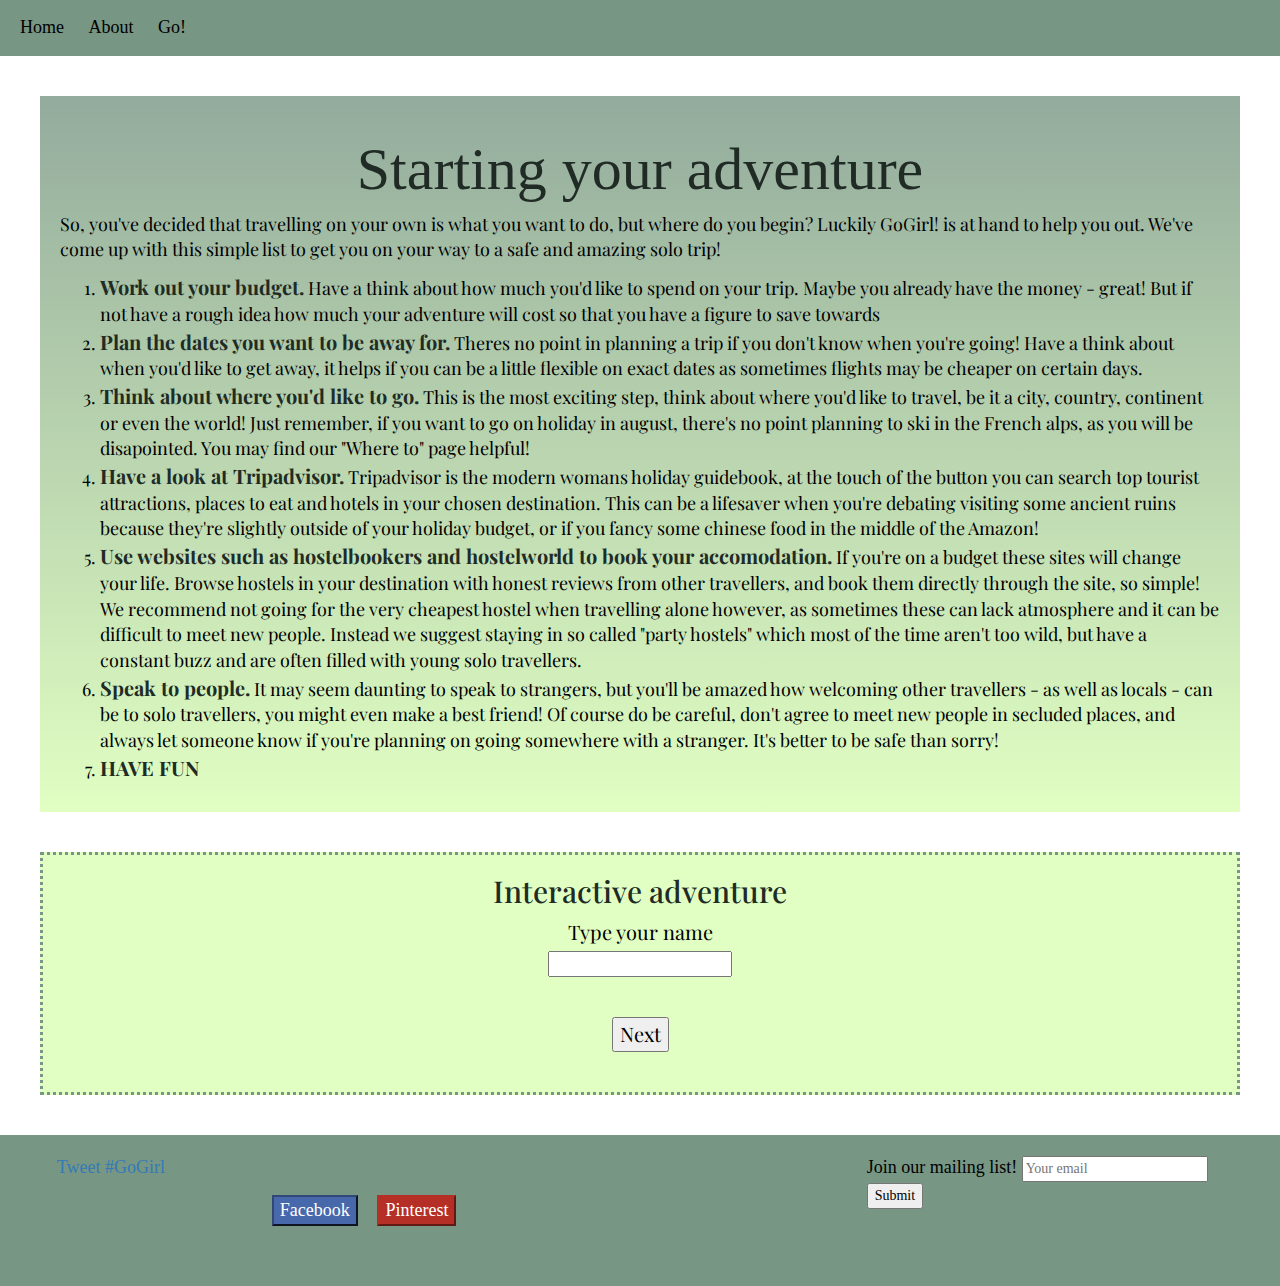
<file: My page.html>
<!DOCTYPE html>

<head>
  <title>Go Girl!</title>
  <link href="bootstrap-3.3.7-dist/css/bootstrap.css" rel="stylesheet">
  <link rel="stylesheet" href="project.css">
  <link href="https://fonts.googleapis.com/css?family=Playfair+Display" rel="stylesheet">
  <script src="https://code.jquery.com/jquery-3.1.1.js"></script>
<style>
#main {
  text-align: center;
  font-family: Playfair Display;
  font-size: 20px;
  background: rgba(217,255,179,.8);
  margin: 40px;
  border-style: dotted;
  border-color: rgba(120,150,132,1)
}
button {
  margin: 40px;
}
input {
  font-size: 14px;
}
.fill {
  background: white;
  color: red;
  border-bottom: 2px black solid;
  font-family: helvetica;
  padding: 0 6px;
  margin: 4px;
}
.start {
  background-color: #d9ffb3;
  margin: 40px;
  font-family: Playfair Display;
  background: linear-gradient(bottom, rgba(217,255,179,.8), rgba(120,150,132,.8));
    background: -webkit-linear-gradient(bottom, rgba(217,255,179,.8), rgba(120,150,132,.8));
    background: -moz-linear-gradient(bottom, rgba(217,255,179,.8), rgba(120,150,132,.8));
}
.foot {
  font-size: 14px;
}
</style>
</head>

<body>
<div class="navmenu">
 <ul>
      <li><a href="index.html">Home</a></li>      
      <li><a href="#">About</a></li>
      <li><a href="#">Go!</a>
        <ul>
          <li><a href="#">Why Travel alone?</a></li><br>
          <li><a href="#">Where to?</a></li><br>
          <li><a href="#">Tips</a></li>
        </ul>
      </li>
  </ul>
</div>
<div class="start">
<h1>Starting your adventure</h1>
<p>So, you've decided that travelling on your own is what you want to do, but where do you begin? Luckily GoGirl! is at hand to help you out. We've come up with this simple list to get you on your way to a safe and amazing solo trip!</p>
<ol>
  <li><b>Work out your budget.</b> Have a think about how much you'd like to spend on your trip. Maybe you already have the money - great! But if not have a rough idea how much your adventure will cost so that you have a figure to save towards</li>
  <li><b>Plan the dates you want to be away for.</b> Theres no point in planning a trip if you don't know when you're going! Have a think about when you'd like to get away, it helps if you can be a little flexible on exact dates as sometimes flights may be cheaper on certain days.</li>
  <li><b>Think about where you'd like to go.</b> This is the most exciting step, think about where you'd like to travel, be it a city, country, continent or even the world! Just remember, if you want to go on holiday in august, there's no point planning to ski in the French alps, as you will be disapointed.  You may find our "Where to" page helpful!</li>
  <li><b>Have a look at Tripadvisor.</b> Tripadvisor is the modern womans holiday guidebook, at the touch of the button you can search top tourist attractions, places to eat and hotels in your chosen destination. This can be a lifesaver when you're debating visiting some ancient ruins because they're slightly outside of your holiday budget, or if you fancy some chinese food in the middle of the Amazon!</li>
  <li><b>Use websites such as hostelbookers and hostelworld to book your accomodation.</b> If you're on a budget these sites will change your life. Browse hostels in your destination with honest reviews from other travellers, and book them directly through the site, so simple! We recommend not going for the very cheapest hostel when travelling alone however, as sometimes these can lack atmosphere and it can be difficult to meet new people. Instead we suggest staying in so called "party hostels" which most of the time aren't too wild, but have a constant buzz and are often filled with young solo travellers.</li>
  <li><b>Speak to people.</b> It may seem daunting to speak to strangers, but you'll be amazed how welcoming other travellers - as well as locals - can be to solo travellers, you might even make a best friend! Of course do be careful, don't agree to meet new people in secluded places, and always let someone know if you're planning on going somewhere with a stranger. It's better to be safe than sorry!</li>
  <li><b>HAVE FUN</b></li>
</ol>
</div>

<div id ="main">
<h2>Interactive adventure</h2>
<div class="prompt"></div>
<button>Next</button>
</div>

<script>
// List of prompts for the user
var prompts = [
  'Type your name',
  'Type a continent',
  'Type a negative adjective',
  'Type a positive adjective'
   ];

var answers=[];
// Keep track of current prompt we're on
var currentPrompt = 0;

// A function that will call the next prompt
var nextPrompt = function() {
  //if there's no answer in the form
  if (currentPrompt != 0){
    answers.push($('input').val());
  }
  // if there is a next prompt
  if (currentPrompt < prompts.length) {
    // put first prompt in all html elements with class 
    $('.prompt').html(prompts[currentPrompt] +'<br><input type="text">');
    // move the next prompt into variable currentPrompt 
    currentPrompt = currentPrompt + 1;
  }
  //or else if we're at the end of the array
  else {
    // put a new message into the html.
    showFinal();
  }
}

//puts user answers into HTML
var showFinal = function() {
  $('.prompt').html('This is the story of <span class="fill">'+answers[0]+'</span>and her travel adventure. Once upon a time, '+answers[0]+' decided to travel alone around <span class="fill">'+answers[1]+'.</span>She was a little scared so took to the internet to calm her down. There she discovered Go Girl! a website for all her solo travelling needs. She was so relieved as she knew that her holiday would be <span class="fill">'+answers[2]+'</span> if she had not found it, but with Go Girl she knew her trip could be <span class="fill">'+answers[3]+'</span>.');
  //and then hide the button
  $('button').hide();
}
// run nextPrompt function when button is clicked
$('button').click(function() {
  nextPrompt();
});

// Show the first prompt as soon as js loads
nextPrompt();
</script>
</div>

<div class="foot">
<footer>
<div class="row">
<div class="col-sm-2 text-center"> 
<a href="https://twitter.com/intent/tweet?button_hashtag=GoGirl" class="twitter-hashtag-button" data-size="large" data-text="Where will you go?" data-related="" data-show-count="false">Tweet #GoGirl</a><script async src="https://platform.twitter.com/widgets.js" charset="utf-8"></script>
</div>
<div id='social-buttons'>
      <div class="col-sm-1">
      <button class='btn-facebook'>Facebook</button>
      </div>
      <div class="col-sm-1">
      <button class='btn-pinterest'>Pinterest</button>
      </div>
    </div>
<div class="col-sm-4">
</div>
<div class="col-sm-4">
Join our mailing list!
<input type="email" placeholder="Your email">
  <input type="Submit">
</div>
</div>
</footer>
</div>
</body>
</html>
</file>
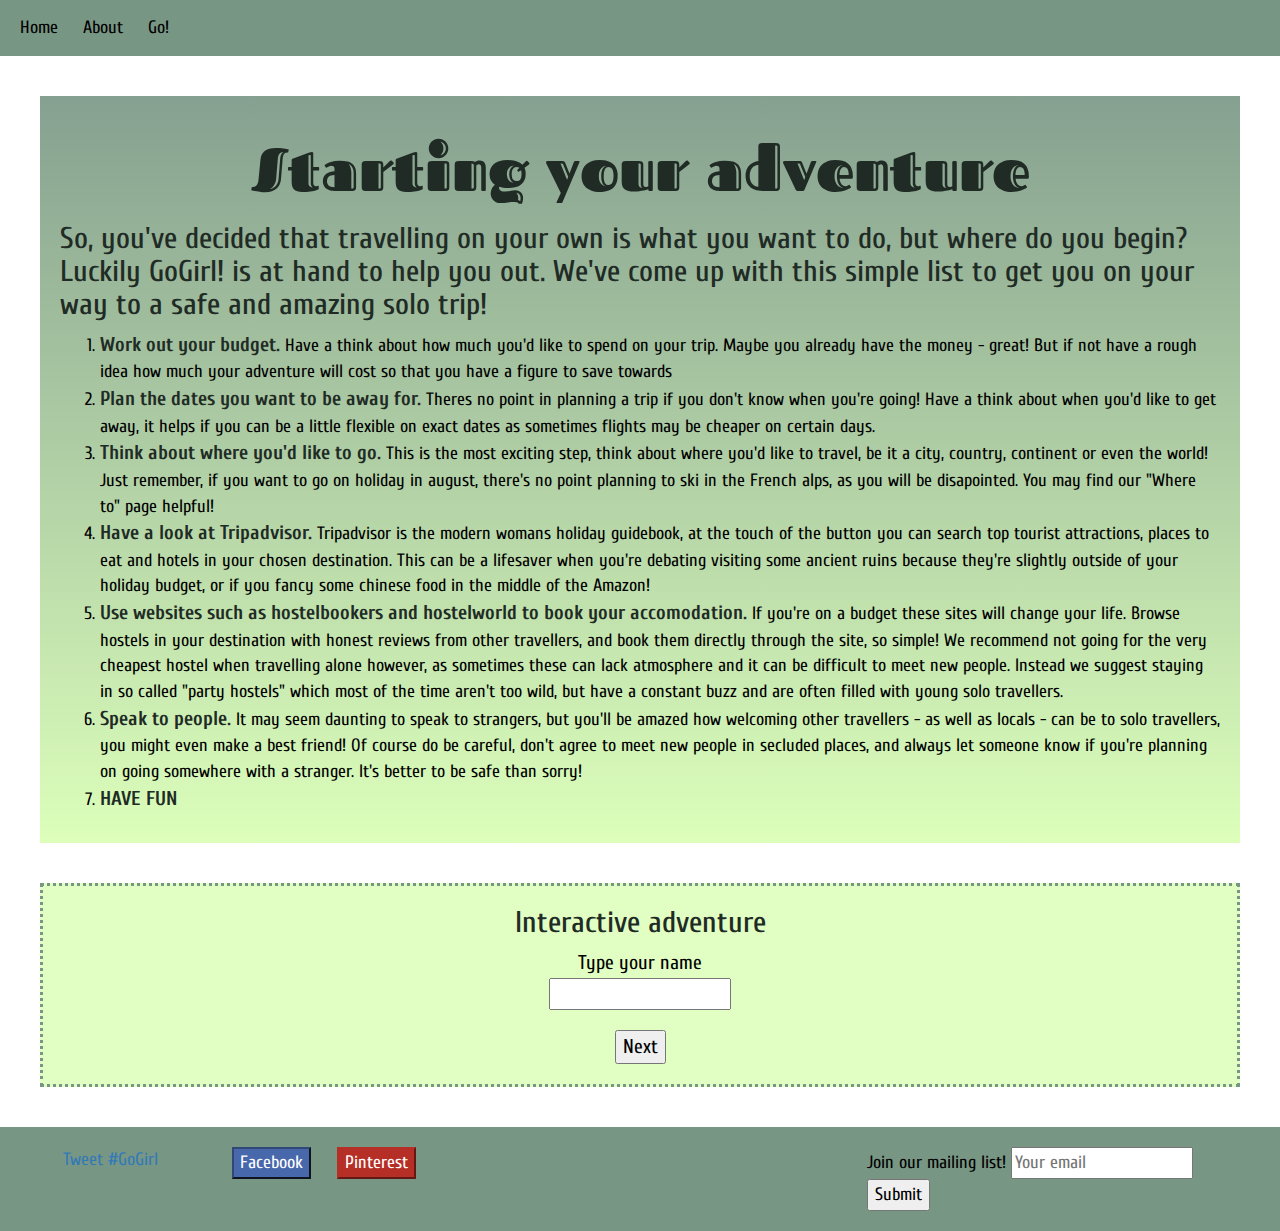
<file: Tips.html>
<!DOCTYPE html>

<head>
  <title>Go Girl!</title>
  <link href="bootstrap-3.3.7-dist/css/bootstrap.css" rel="stylesheet">
  <link rel="stylesheet" href="project.css">
  <link href="https://fonts.googleapis.com/css?family=Cuprum" rel="stylesheet">
  <link href="https://fonts.googleapis.com/css?family=Fascinate+Inline" rel="stylesheet">
  <link href="https://fonts.googleapis.com/css?family=Architects+Daughter" rel="stylesheet">
  <script src="https://code.jquery.com/jquery-3.1.1.js"></script>

</head>

<body>
<div class="navmenu">
 <ul>
      <li><a href="index.html">Home</a></li>      
      <li><a href="#">About</a></li>
      <li><a href="#">Go!</a>
        <ul>
          <li><a href="solotravel.html">Why Travel alone?</a></li><br>
          <li><a href="#">Where to?</a></li><br>
          <li><a href="Tips.html">Tips</a></li>
        </ul>
      </li>
  </ul>
</div>
<div class="start">
<h1>Starting your adventure</h1>
<h2>So, you've decided that travelling on your own is what you want to do, but where do you begin? Luckily GoGirl! is at hand to help you out. We've come up with this simple list to get you on your way to a safe and amazing solo trip!</h2>
<ol>
  <li><b>Work out your budget.</b> Have a think about how much you'd like to spend on your trip. Maybe you already have the money - great! But if not have a rough idea how much your adventure will cost so that you have a figure to save towards</li>
  <li><b>Plan the dates you want to be away for.</b> Theres no point in planning a trip if you don't know when you're going! Have a think about when you'd like to get away, it helps if you can be a little flexible on exact dates as sometimes flights may be cheaper on certain days.</li>
  <li><b>Think about where you'd like to go.</b> This is the most exciting step, think about where you'd like to travel, be it a city, country, continent or even the world! Just remember, if you want to go on holiday in august, there's no point planning to ski in the French alps, as you will be disapointed.  You may find our "Where to" page helpful!</li>
  <li><b>Have a look at Tripadvisor.</b> Tripadvisor is the modern womans holiday guidebook, at the touch of the button you can search top tourist attractions, places to eat and hotels in your chosen destination. This can be a lifesaver when you're debating visiting some ancient ruins because they're slightly outside of your holiday budget, or if you fancy some chinese food in the middle of the Amazon!</li>
  <li><b>Use websites such as hostelbookers and hostelworld to book your accomodation.</b> If you're on a budget these sites will change your life. Browse hostels in your destination with honest reviews from other travellers, and book them directly through the site, so simple! We recommend not going for the very cheapest hostel when travelling alone however, as sometimes these can lack atmosphere and it can be difficult to meet new people. Instead we suggest staying in so called "party hostels" which most of the time aren't too wild, but have a constant buzz and are often filled with young solo travellers.</li>
  <li><b>Speak to people.</b> It may seem daunting to speak to strangers, but you'll be amazed how welcoming other travellers - as well as locals - can be to solo travellers, you might even make a best friend! Of course do be careful, don't agree to meet new people in secluded places, and always let someone know if you're planning on going somewhere with a stranger. It's better to be safe than sorry!</li>
  <li><b>HAVE FUN</b></li>
</ol>
</div>

<div id ="main">
  <h2>Interactive adventure</h2>
  <div class="prompt"></div>
  <div class="next-button">
  <button>Next</button>
  </div>
</div>


<script>
// List of prompts for the user
var prompts = [
  'Type your name',
  'Type a continent',
  'Type a negative adjective',
  'Type a positive adjective'
   ];

var answers=[];
// Keep track of current prompt we're on
var currentPrompt = 0;

// A function that will call the next prompt
var nextPrompt = function() {
  //if there's no answer in the form
  if (currentPrompt != 0){
    answers.push($('input').val());
  }
  // if there is a next prompt
  if (currentPrompt < prompts.length) {
    // put first prompt in all html elements with class 
    $('.prompt').html(prompts[currentPrompt] +'<br><input type="text">');
    // move the next prompt into variable currentPrompt 
    currentPrompt = currentPrompt + 1;
  }
  //or else if we're at the end of the array
  else {
    // put a new message into the html.
    showFinal();
  }
}

//puts user answers into HTML
var showFinal = function() {
  $('.prompt').html('This is the story of <span class="fill">'+answers[0]+'</span>and her travel adventure. Once upon a time, '+answers[0]+' decided to travel alone around <span class="fill">'+answers[1]+'.</span>She was a little scared so took to the internet to calm her down. There she discovered Go Girl! a website for all her solo travelling needs. She was so relieved as she knew that her holiday would be <span class="fill">'+answers[2]+'</span> if she had not found it, but with Go Girl she knew her trip could be <span class="fill">'+answers[3]+'</span>.');
  //and then hide the button
  $('button').hide();
}
// run nextPrompt function when button is clicked
$('button').click(function() {
  nextPrompt();
});

// Show the first prompt as soon as js loads
nextPrompt();
</script>



<footer>
  <div class="row">
  <div class="col-sm-2 text-center"> 
    <a href="https://twitter.com/intent/tweet?button_hashtag=GoGirl" class="twitter-hashtag-button" data-size="large" data-text="Where will you go?" data-related="" data-show-count="false">Tweet #GoGirl</a><script async src="https://platform.twitter.com/widgets.js" charset="utf-8"></script>
  </div>
  <div id='social-buttons'>
    <div class="col-sm-1">
      <button class='btn-facebook'>Facebook</button>
    </div>
    <div class="col-sm-1">
      <button class='btn-pinterest'>Pinterest</button>
    </div>
  </div>
  <div class="col-sm-4">
  </div>
  <div class="col-sm-4">
  <div class="email">
    Join our mailing list!
    <input type="email" placeholder="Your email">
    <input type="Submit">
  </div>
  </div>
  </div>
</footer>
</body>
</html>
</file>
<file: project.css>
@media (max-width: 500px) {
 h1 {
 	font-size: 36px;
 }
 h2 {
 	font-size: 20px;
 }
 body {
 	font-size: 15px;
 }
li {
	display: block;
	padding: 5px;
}
}	
.navmenu{
	background-color: #789684;
	padding: 10px;
}
 ul {
 	list-style: none;
 	padding: 0px;
 	margin: 0px;
 }
  ul li {
  	display: inline-block;
  }
  li ul {
  	display: none;
  }

  ul li a {
  	display: block;
  	background: #789684;
  	padding: 5px 10px 5px 10px;
  	text-decoration: none;
    white-space: nowrap;
    color: black;
    font-family: Cuprum;
}
  ul li a:hover {
  	background: #d9ffb3;
  }
  li:hover ul {
  	display: block; 
  	position: absolute;
  	background: #d9ffb3;
  }
  li:hover li {
  	float: none;
  }
  li:hover a {
  	background: #d9ffb3;
  }
  li:hover li a:hover {
  	background: #789684;
  }
  #drop-nav li ul li {border-top: 0px;
  }
body {
	background:url(https://s-media-cache-ak0.pinimg.com/originals/74/d0/e7/74d0e786967db6509e74296ad197f361.jpg);
	background-size: cover;
	color: black;
	font-family: Cuprum;
	font-size: 18px;
}
.home {
	background-color: #d9ffb3;
	margin: 40px;
	padding: 20px;
	font-family: Cuprum;
	background: linear-gradient(bottom, rgba(217,255,179,.9), rgba(120,150,132,.9));
  	background: -webkit-linear-gradient(bottom, rgba(217,255,179,.9), rgba(120,150,132,.9));
  	background: -moz-linear-gradient(bottom, rgba(217,255,178,.9), rgba(120,150,132,.9));
}
h1 {
  		text-align: center;
  		font-size: 60px;
  		font-family: Fascinate Inline;
  		color: rgb(33,43,37)
  	}
 h2 {
 	color: rgb(33,43,37)
 }
 /*Sovra CSS*/
 	#wrapper .text {
	position:relative;
	bottom:30px;
	left:0px;
	visibility:hidden;
	}
	#wrapper:hover .text {
  visibility:visible;
	}
	.text { 
	background: rgba(200, 54, 54, 0.5);
  	color: rgba(255,255,255, 1);
  	text-align: center; 
  	max-width: 500px;
  	margin: 0 auto;
	}
  img.hover{
    height: 200px;
    width: 280px;
  }
/* Isabella Css*/

ol {
  font-size: 18px;
}
b {
  font-size: 20px;
  color: rgb(33,43,37);
}
#main {
  text-align: center;
  font-family: Cuprum;
  font-size: 20px;
  background: rgba(217,255,179,.8);
  margin: 40px;
  border-style: dotted;
  border-color: rgba(120,150,132,1)
}
.next-button {
  margin: 20px;
}
input {
  font-size: 18px;
}
.fill {
  background: white;
  color: rgb(33,43,37);
  border-bottom: 2px black solid;
  font-family: Architects Daughter;
  padding: 0 6px;
  margin: 4px;
}
.start {
  background-color: #d9ffb3;
  margin: 40px;
  padding: 20px;
  font-family: Cuprum;
  background: linear-gradient(bottom, rgba(217,255,179,.9), rgba(120,150,132,.9));
    background: -webkit-linear-gradient(bottom, rgba(217,255,179,.9), rgba(120,150,132,.9));
    background: -moz-linear-gradient(bottom, rgba(217,255,179,.9), rgba(120,150,132,.9));

 /*Footer Css*/
}
#buzz small {
	color: black;
}
#social-buttons button{
	color: white;
}
.btn-facebook {
background-color: #4868ac;
border-color: #314776;
}

.btn-pinterest {
background-color: #b62f26;
border-color: #b62f26;
}
footer {
	position: absolute;
	width: 100%;
	display: block;
	background-color: #789684;
	height: auto;
	padding: 20px;
	color: black;
	font-family: Cuprum;
	font-size: 18px;
}
</file>
